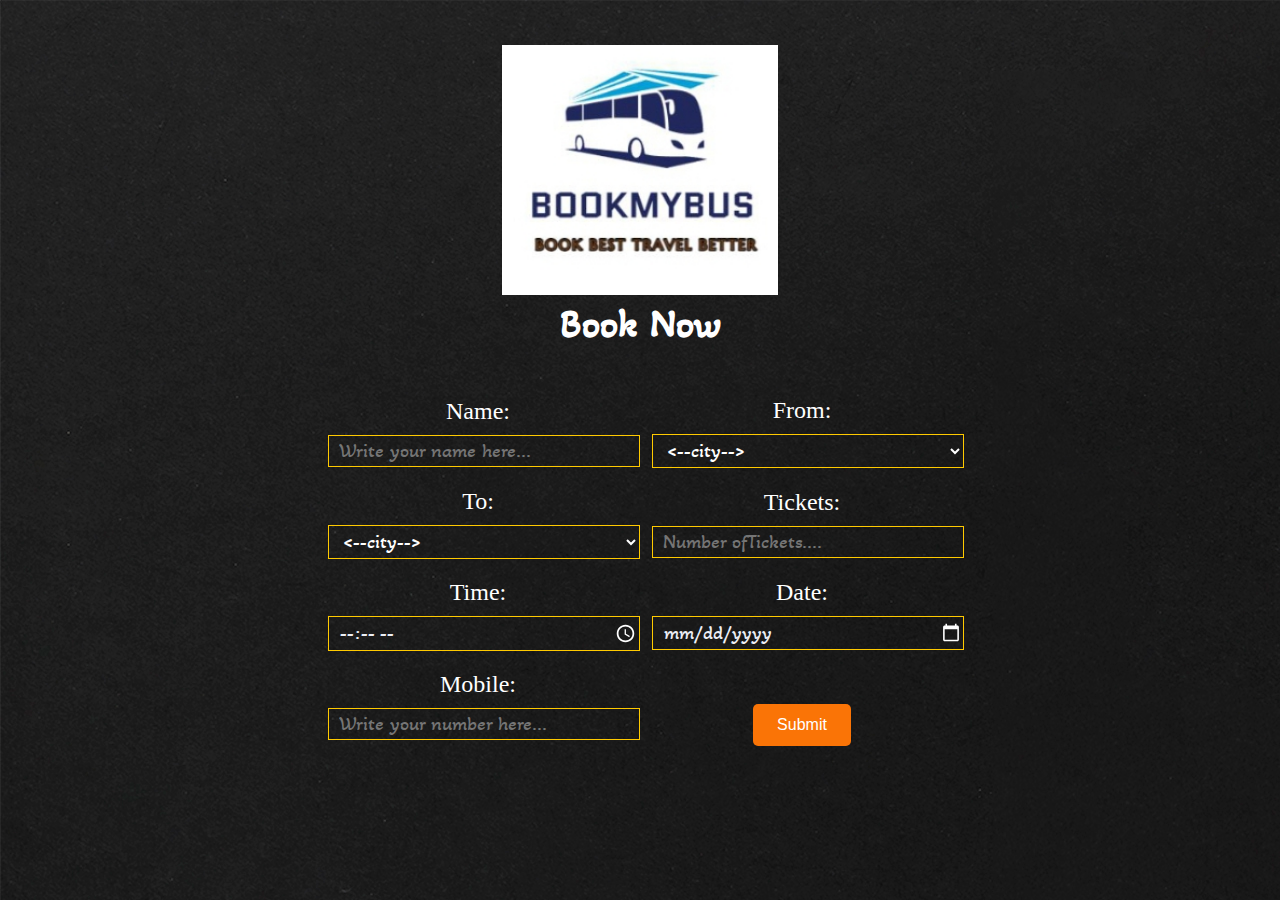
<file: templates/index.html>
<!DOCTYPE html>
<html lang="en">

<head>
    <meta charset="UTF-8">
    <meta http-equiv="X-UA-Compatible" content="IE=edge">
    <meta name="viewport" content="width=device-width, initial-scale=1.0">
    <link rel="stylesheet" type="text/css" href="/static/design.css">
    <title>Travel Booking</title>
    <style>
       
        input::-webkit-calendar-picker-indicator {
          filter: invert(1);
        }
      </style>  
</head>

<body class="main_bg" align="center">
    
    <div class="form">
        <div class="form-text">
            <img src="/static/logo2.jpg" alt="" height="250" weight="250" > 
            <h1>Book Now</h1>
        </div>
        <div class="main-form">
            <form action="/greet" method="POST">
                <div>
                    <label for="Name" style="color: white;"><font size="5" face="cursive">Name:</font></label>
                    <input type="text" name="Name" id="Name" placeholder="Write your name here..." required>
                </div>
                
                <div>
                    <label for="From" style="color: white;"><font size="5" face="cursive">From:</font></label>
                    <select name ="From"  id="From" required >
                        <option value=" "><--city--></option>
                        <option value="1">Hyderabad</option>
                        <option value="2"> Tirupati</option>
                        <option value="3">Chennai</option>
                        <option value="4">Banglore</option>
                        <option value="5">Vijayawada</option>
                       
                        
                        <option value="6">Vishakapatnam</option>
                       
                       
                        
                        </select>
                </div>
                <div>
                    <label for="To" style="color: white;"><font size="5" face="cursive">To:</font></label>
        
                    <select name ="To"  id="To" required >
                        <option value=" "><--city--></option>
                        <option value="1">Hyderabad</option>
                        <option value="2"> Tirupati</option>
                        <option value="3">Chennai</option>
                        <option value="4">Banglore</option>
                        <option value="5">Vijayawada</option>
                       
                        
                        <option value="7">Vishakapatnam</option>
                       
                       
                        </select>
                </div>
                <div>
                    
                    <label for="Tickets" style="color: white;"><font size="5" face="cursive">Tickets:</font></label>
                    <input type="number" name="Tickets" id="Tickets" Placeholder="Number ofTickets...." required>
                       
                </div>
                
                <div>
                    <label for="Time" style="color: white;"> <font size="5" face="cursive">Time:</font></label>
                    <input type="time" name="Time" id="Time" placeholder="Time" required>
                </div>
                <div>
                    <label for="Date" style="color: white;"><font size="5" face="cursive">Date:</font></label>
                    <input type="date" name="Date" id="Date" placeholder="date" required>
                </div>
                <div>
                    <label for="Mobile" style="color: white;"><font size="5" face="cursive">Mobile:</font></label>
                    <input type="number" name="Mobile" id="Mobile" placeholder="Write your number here..." required>
                </div>
                
                <div >
                    <button type="submit" class="submit-button">Submit</button>

                </div>
                


            </form>
        </div>
    </div>
</body>


</html>
</file>
<file: static/design.css>
@import url('https://fonts.googleapis.com/css2?family=Akaya+Telivigala&display=swap');
*{
    margin: 0;
    padding: 0;
}

.main_bg{
    background-image: url('/static/blackbackground.jpg');
    max-width: 1280px;
    height: 800px;
    display: flex;
    justify-content: center;
    align-items: center;
    margin: 0 auto;
}
.form{
    width: 650px;
}


.form-text{
    text-align: center;
    margin: 0 0 40px 0;
}
.form-text h1 span img{
    margin: 0 10px;

}
.form-text h1{
    color: #fff;
    font-family: 'Akaya Telivigala', cursive;
    font-size: 40px;
    margin-bottom: 20px;
}
.form-text p{
    color: #fff;
    font-family: 'Akaya Telivigala', cursive;
    font-size: large;
}
table {
  background-color: #f2f2f2; /* set the background color to light gray */
}
table tr {
  background-color: #f2f2f2; /* set the background color for all rows to light gray */
}
table td {
  background-color: #f2f2f2; /* set the background color for all cells to light gray */
}

footer {
  background-color: #000;
  color: #fff;
  padding: 20px;
}
      
.block {
  display: inline-block;
  vertical-align: top;
  width: 25%;
  padding-right: 20px;
}
      
.block h3 {
 margin-top: 0;
 font-size: 16px;
}
      

.main-form div{
    margin: 10px 10px;
    width: 300px;
    display: inline-block;
}
.main-form div input {
    width: 100%;
    font-family: 'Akaya Telivigala', cursive;
    background: none;
    border: 1px solid #ffca00;;
    font-size: 20px;
    color: #eceef5;
    outline: none;
    padding: 3px 0 3px 10px;
    margin-top: 10px;
}
.main-form div select{
    width: 104%;
    font-family: 'Akaya Telivigala', cursive;
    background: none;
    border: 1px solid #ffca00;;
    font-size: 20px;
    color: white;
    
    outline: none;
    padding: 3px 0 3px 10px;
    margin-top: 10px;
}

option {
  color: blue;
  background-color: white;
}

option:checked {
  color: white;
  
}

.submit-button {
    background-color: #fa7406; /* Set background color */
    color: white; /* Set text color */
    border: none; /* Remove border */
    padding: 12px 24px; /* Add padding */
    text-align: center; /* Center text */
    text-decoration: none; /* Remove underline */
    display: inline-block; /* Display as a block element */
    font-size: 16px; /* Set font size */
    cursor: pointer; /* Change cursor on hover */
    border-radius: 5px; /* Add border radius */
    transition-duration: 0.3s; /* Add transition */
  }
  
  .submit-button:hover {
    background-color: #f0ad57; /* Set background color on hover */
  }
  
  
  table {
    background-color: #2f11d4;
  }
  .table-class {
    background-color: #4019ca;
  }
   
  


@media screen and (max-width:710px) {
    .main-form{
        text-align: center;
    }
}
</file>
